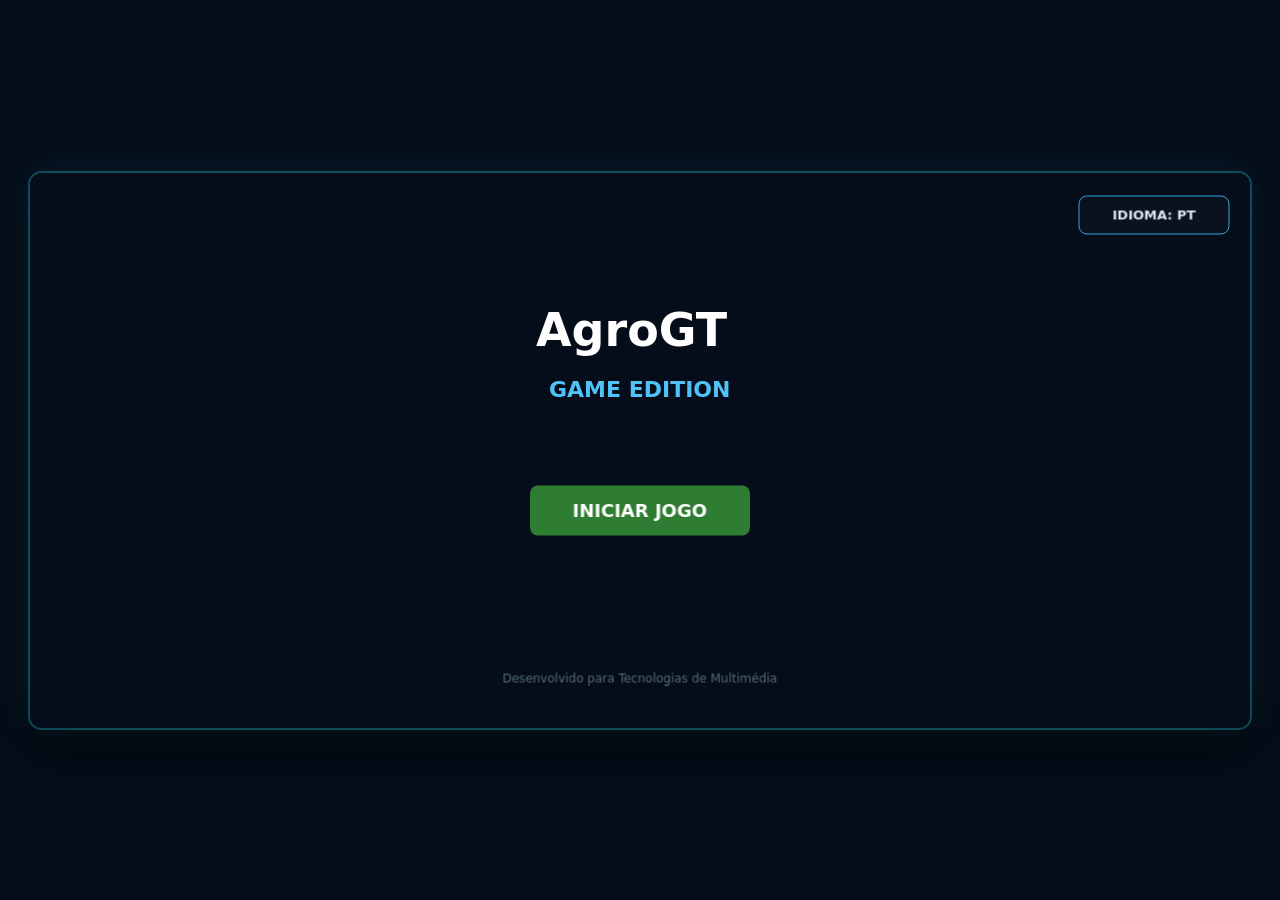
<file: index.html>
﻿<!DOCTYPE html>
<html lang="pt">
<head>
    <meta charset="UTF-8">
    <meta name="viewport" content="width=device-width,initial-scale=1">
    <link rel="preconnect" href="https://fonts.googleapis.com">
    <link rel="preconnect" href="https://fonts.gstatic.com" crossorigin>
    <link href="https://fonts.googleapis.com/css2?family=Exo+2:wght@400;700;900&display=swap" rel="stylesheet">
    <link rel="stylesheet" href="css/game.css?v=seed-zones-10">
</head>
<body>
<div id="game-wrapper">
    <div id="toasts"></div>
</div>
<script src="phaser.min.js"></script>
<script src="js/config.js?v=seed-zones-10"></script>
<script src="js/audio.js?v=seed-zones-10"></script>
<script src="js/i18n.js?v=seed-zones-10"></script>
<script src="js/ui.js?v=seed-zones-10"></script>
<script src="js/state.js?v=seed-zones-10"></script>
<script src="js/fsm.js?v=seed-zones-10"></script>
<script src="js/scenes/CenaQuinta.js?v=seed-zones-10"></script>
<script src="js/scenes/CenaPomar.js?v=seed-zones-10"></script>
<script src="js/scenes/CenaAnimais.js?v=seed-zones-10"></script>
<script src="js/scenes/CenaLoja.js?v=seed-zones-10"></script>
<script src="js/scenes/TelaInicio.js?v=seed-zones-10"></script>
<script src="js/scenes/MenuPausa.js?v=seed-zones-10"></script>
<script src="js/main.js?v=seed-zones-10"></script>
</body>
</html>
</file>
<file: css/game.css>
* { margin: 0; padding: 0; box-sizing: border-box; }
body {
    background: #060d1a;
    display: flex;
    justify-content: center;
    align-items: center;
    height: 100vh;
    padding: 30px;
    overflow: hidden;
}
#game-wrapper {
    position: relative;
    width: var(--game-width, calc(100vw - 60px));
    height: var(--game-height, calc(100vh - 60px));
}
canvas {
    display: block;
    border-radius: 12px;
    box-shadow: 0 0 0 2px rgba(34,211,238,0.3), 0 0 40px rgba(34,211,238,0.12), 0 20px 50px rgba(0,0,0,0.8);
}
#toasts {
    position: absolute;
    top: 16px; right: 16px;
    display: flex; flex-direction: column; gap: 8px;
    z-index: 100; pointer-events: none;
}
.toast {
    background: rgba(6,13,26,0.96);
    border: 1px solid rgba(34,211,238,0.3);
    border-left: 3px solid #22d3ee;
    border-radius: 8px;
    padding: 9px 14px;
    color: #e2e8f0;
    font-family: 'Exo 2', sans-serif;
    font-size: 13px; font-weight: 700;
    animation: tIn 0.25s ease forwards;
    white-space: nowrap;
}
.toast.ok  { border-left-color: #4ade80; }
.toast.war { border-left-color: #facc15; }
.toast.err { border-left-color: #f87171; }
@keyframes tIn  { from { opacity:0; transform:translateX(16px); } to { opacity:1; transform:translateX(0); } }
@keyframes tOut { from { opacity:1; } to { opacity:0; transform:translateX(16px); } }
.coin-pop {
    position: absolute;
    font-family: 'Exo 2', sans-serif;
    font-size: 17px; font-weight: 900;
    color: #facc15;
    text-shadow: 0 0 10px rgba(250,204,21,0.7);
    pointer-events: none;
    animation: cpop 1s ease forwards;
}
@keyframes cpop { 0%{opacity:1;transform:translateY(0) scale(1);} 100%{opacity:0;transform:translateY(-55px) scale(1.2);} }
#growbar {
    position: absolute;
    bottom: 14px; left: 50%; transform: translateX(-50%);
    width: 280px;
    background: rgba(6,13,26,0.82);
    border: 1px solid rgba(34,211,238,0.25);
    border-radius: 20px;
    padding: 5px 12px;
    display: flex; align-items: center; gap: 10px;
    pointer-events: none;
}
#growbar span { font-family:'Exo 2',sans-serif; font-size:11px; font-weight:700; color:#64748b; white-space:nowrap; }
#growtrack { flex:1; height:7px; background:rgba(255,255,255,0.08); border-radius:10px; overflow:hidden; }
#growfill  { height:100%; background: linear-gradient(90deg,#4ade80,#22d3ee); border-radius:10px; width:0%; transition:width 0.15s linear; box-shadow:0 0 6px rgba(74,222,128,0.5); }
</file>
